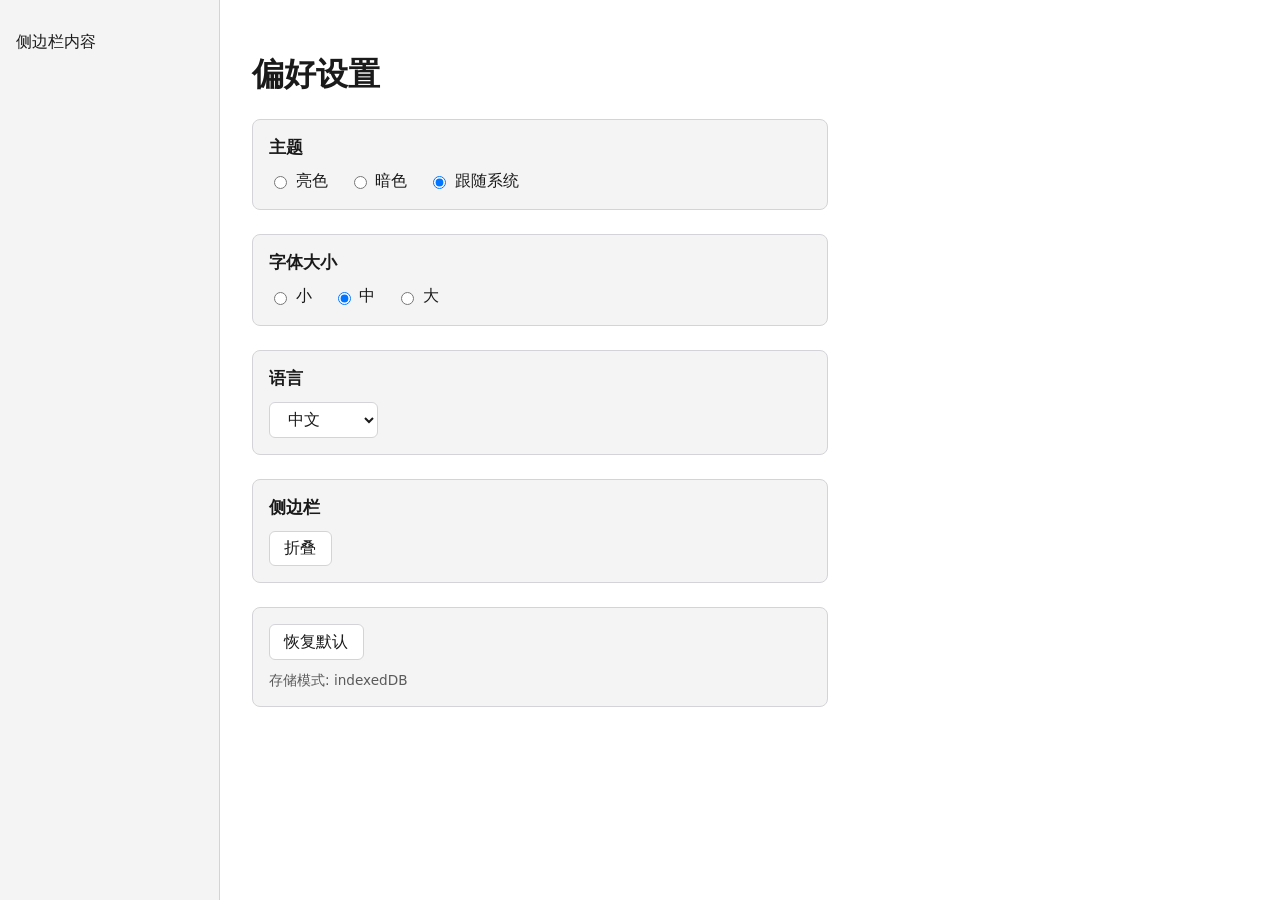
<file: index.html>
<!DOCTYPE html>
<html lang="zh-CN" data-theme="light">
<head>
  <meta charset="UTF-8">
  <meta name="viewport" content="width=device-width, initial-scale=1.0">
  <title>Preferences</title>
  <link rel="stylesheet" href="css/style.css">
</head>
<body>
  <aside id="sidebar">
    <p data-i18n="sidebarContent">侧边栏内容</p>
  </aside>

  <main id="main">
    <h1 data-i18n="title">偏好设置</h1>

    <p id="memory-warning" class="warning" hidden></p>

    <section class="setting-group">
      <h2 data-i18n="theme">主题</h2>
      <label><input type="radio" name="theme" value="light"> <span data-i18n="themeLight">亮色</span></label>
      <label><input type="radio" name="theme" value="dark"> <span data-i18n="themeDark">暗色</span></label>
      <label><input type="radio" name="theme" value="system"> <span data-i18n="themeSystem">跟随系统</span></label>
    </section>

    <section class="setting-group">
      <h2 data-i18n="fontSize">字体大小</h2>
      <label><input type="radio" name="fontSize" value="small"> <span data-i18n="fontSmall">小</span></label>
      <label><input type="radio" name="fontSize" value="medium"> <span data-i18n="fontMedium">中</span></label>
      <label><input type="radio" name="fontSize" value="large"> <span data-i18n="fontLarge">大</span></label>
    </section>

    <section class="setting-group">
      <h2 data-i18n="language">语言</h2>
      <select id="language-select">
        <option value="zh">中文</option>
        <option value="en">English</option>
      </select>
    </section>

    <section class="setting-group">
      <h2 data-i18n="sidebar">侧边栏</h2>
      <button id="sidebar-toggle" type="button" data-i18n="collapse">折叠</button>
    </section>

    <section class="setting-group">
      <button id="reset-btn" type="button" data-i18n="reset">恢复默认</button>
      <p class="meta"><span id="storage-mode"></span></p>
    </section>
  </main>

  <script src="js/storage.js"></script>
  <script src="js/i18n.js"></script>
  <script src="js/settings.js"></script>
  <script src="js/ui.js"></script>
</body>
</html>
</file>
<file: css/style.css>
:root {
  --bg: #ffffff;
  --fg: #1a1a1a;
  --panel-bg: #f4f4f5;
  --border: #d4d4d8;
  --accent: #2563eb;
}

:root[data-theme="dark"] {
  --bg: #18181b;
  --fg: #e4e4e7;
  --panel-bg: #27272a;
  --border: #3f3f46;
  --accent: #60a5fa;
}

* { box-sizing: border-box; }

body {
  margin: 0;
  display: flex;
  min-height: 100vh;
  font-family: system-ui, -apple-system, "Segoe UI", sans-serif;
  background: var(--bg);
  color: var(--fg);
  transition: background 0.2s, color 0.2s;
}

#sidebar {
  width: 220px;
  flex-shrink: 0;
  padding: 1rem;
  background: var(--panel-bg);
  border-right: 1px solid var(--border);
  transition: width 0.2s, padding 0.2s;
  overflow: hidden;
  white-space: nowrap;
}

body.sidebar-collapsed #sidebar {
  width: 0;
  padding: 1rem 0;
  border-right: none;
}

#main {
  flex: 1;
  padding: 2rem;
  max-width: 640px;
}

.setting-group {
  margin-bottom: 1.5rem;
  padding: 1rem;
  background: var(--panel-bg);
  border: 1px solid var(--border);
  border-radius: 8px;
}

.setting-group h2 {
  margin: 0 0 0.75rem;
  font-size: 1.05em;
}

.setting-group label {
  display: inline-flex;
  align-items: center;
  gap: 0.35rem;
  margin-right: 1rem;
  cursor: pointer;
}

button, select {
  font: inherit;
  color: var(--fg);
  background: var(--bg);
  border: 1px solid var(--border);
  border-radius: 6px;
  padding: 0.4rem 0.9rem;
  cursor: pointer;
}

button:hover { border-color: var(--accent); }

.warning {
  padding: 0.6rem 0.9rem;
  border: 1px solid #d97706;
  border-radius: 6px;
  background: rgba(217, 119, 6, 0.12);
  color: #b45309;
}

:root[data-theme="dark"] .warning { color: #fbbf24; }

.meta {
  margin: 0.75rem 0 0;
  font-size: 0.85em;
  opacity: 0.7;
}
</file>
